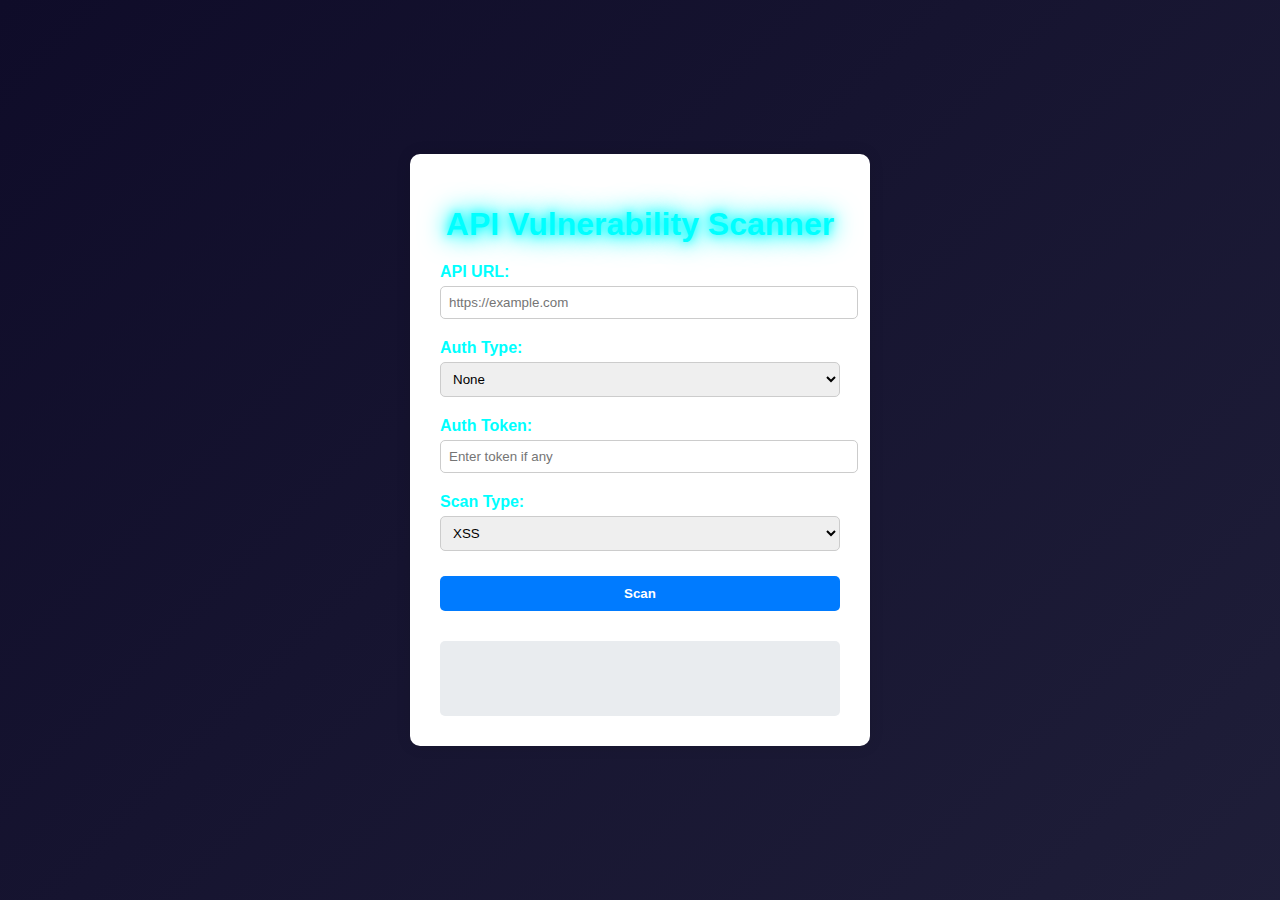
<file: templates/index.html>
<!-- templates/index.html -->
<!DOCTYPE html>
<html lang="en">
<head>
    <meta charset="UTF-8">
    <meta name="viewport" content="width=device-width, initial-scale=1.0">
    <title>API Scanner</title>
    <link rel="stylesheet" href="/static/style.css">
</head>
<body>
    <div class="container">
        <h1>API Vulnerability Scanner</h1>

        <form id="scanForm">
            <label>API URL:</label>
            <input type="url" id="api_url" placeholder="https://example.com" required>

            <label>Auth Type:</label>
            <select id="auth_type">
                <option value="none">None</option>
                <option value="token">Token</option>
            </select>

            <label>Auth Token:</label>
            <input type="text" id="auth_token" placeholder="Enter token if any">

            <label>Scan Type:</label>
            <select id="scan_type">
                <option value="xss">XSS</option>
                <option value="sqli">SQL Injection</option>
                <option value="lfi">LFI</option>
                <option value="rce">RCE</option>
            </select>

            <button type="submit">Scan</button>
        </form>

        <div id="result">
            <!-- هنا هتظهر النتيجة -->
        </div>
    </div>

    <script src="/static/script.js"></script>
</body>
</html>
</file>
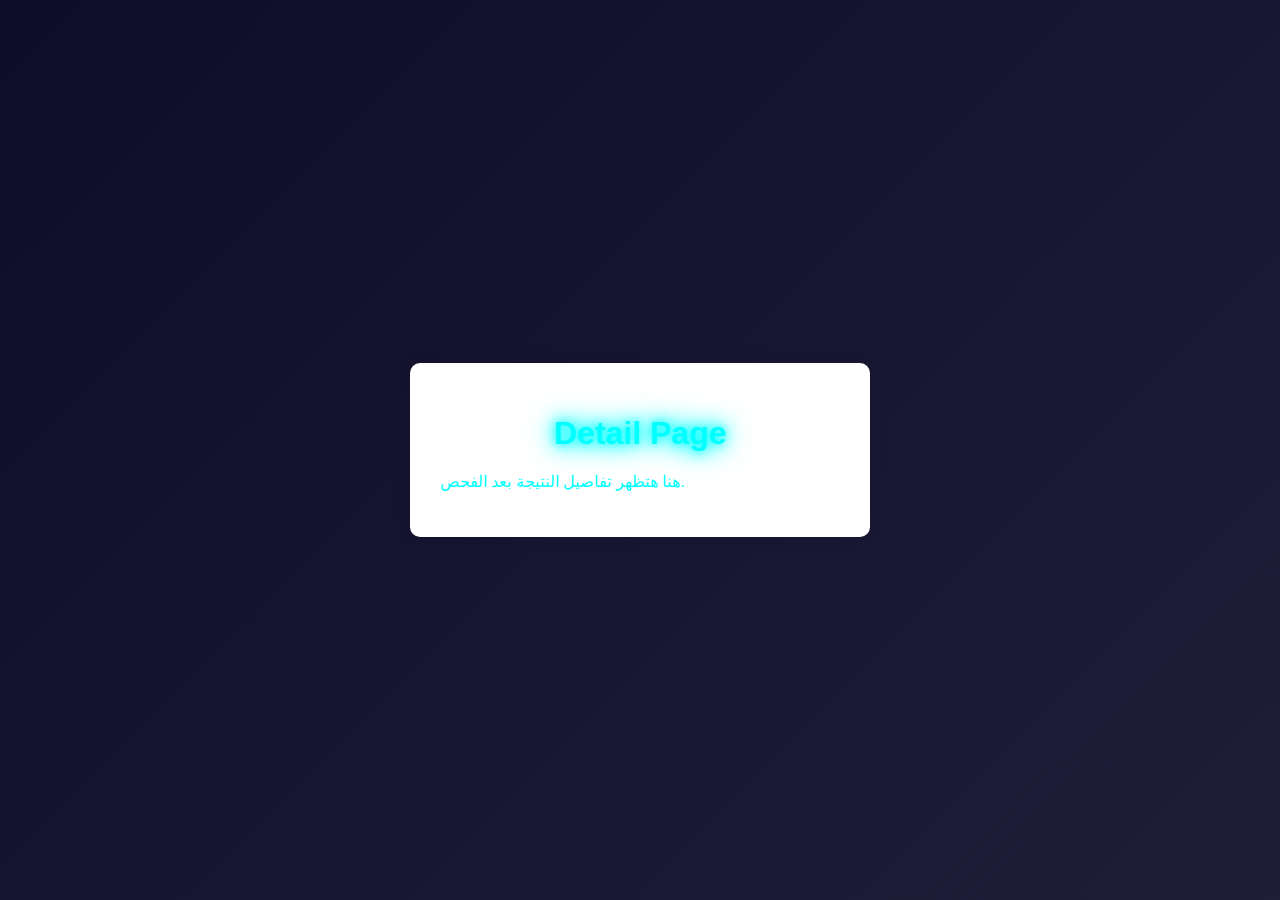
<file: templates/detail.html>
<!-- templates/detail.html -->
<!DOCTYPE html>
<html lang="en">
<head>
    <meta charset="UTF-8">
    <meta name="viewport" content="width=device-width, initial-scale=1.0">
    <title>Detail Page</title>
    <link rel="stylesheet" href="/static/style.css">
</head>
<body>
    <div class="container">
        <h1>Detail Page</h1>
        <p>هنا هتظهر تفاصيل النتيجة بعد الفحص.</p>
    </div>
</body>
</html>
</file>
<file: static/style.css>
body {
    margin: 0;
    font-family: 'Courier New', Courier, monospace;
    background: linear-gradient(-45deg, #0f0c29, #302b63, #24243e, #0f0c29);
    background-size: 400% 400%;
    animation: gradientBG 15s ease infinite;
    color: #0ff;
}

@keyframes gradientBG {
    0% { background-position: 0% 50%; }
    50% { background-position: 100% 50%; }
    100% { background-position: 0% 50%; }
}

.container {
    max-inline-size: 500px;
    margin: 50px auto;
    padding: 20px;
    background: rgba(0,0,0,0.6);
    border-radius: 15px;
    box-shadow: 0 0 20px #0ff;
}

h1 {
    text-align: center;
    text-shadow: 0 0 10px #0ff, 0 0 20px #0ff, 0 0 30px #0ff;
}

input, select, button {
    inline-size: 100%;
    padding: 10px;
    margin: 10px 0;
    border: none;
    border-radius: 5px;
}

button {
    background: #0ff;
    color: #000;
    font-weight: bold;
    cursor: pointer;
}

.result p {
    color: #0ff;
    text-shadow: 0 0 5px #0ff, 0 0 10px #0ff;
}
body {
    font-family: Arial, sans-serif;
    background-color: #f0f2f5;
    display: flex;
    justify-content: center;
    align-items: center;
    min-block-size: 100vh;
}

.container {
    background-color: #fff;
    padding: 30px;
    border-radius: 10px;
    box-shadow: 0 0 15px rgba(0,0,0,0.1);
    inline-size: 100%;
    max-inline-size: 400px;
}

h1 {
    text-align: center;
    margin-block-end: 20px;
}

form label {
    display: block;
    margin-block-start: 10px;
    font-weight: bold;
}

form input, form select {
    inline-size: 100%;
    padding: 8px;
    margin-block-start: 5px;
    border-radius: 5px;
    border: 1px solid #ccc;
}

form button {
    inline-size: 100%;
    padding: 10px;
    margin-block-start: 15px;
    border: none;
    background-color: #007bff;
    color: white;
    font-weight: bold;
    border-radius: 5px;
    cursor: pointer;
}

form button:hover {
    background-color: #0056b3;
}

#result {
    margin-block-start: 20px;
    padding: 15px;
    border-radius: 5px;
    background-color: #e9ecef;
    font-family: monospace;
    white-space: pre-wrap;
}
</file>
